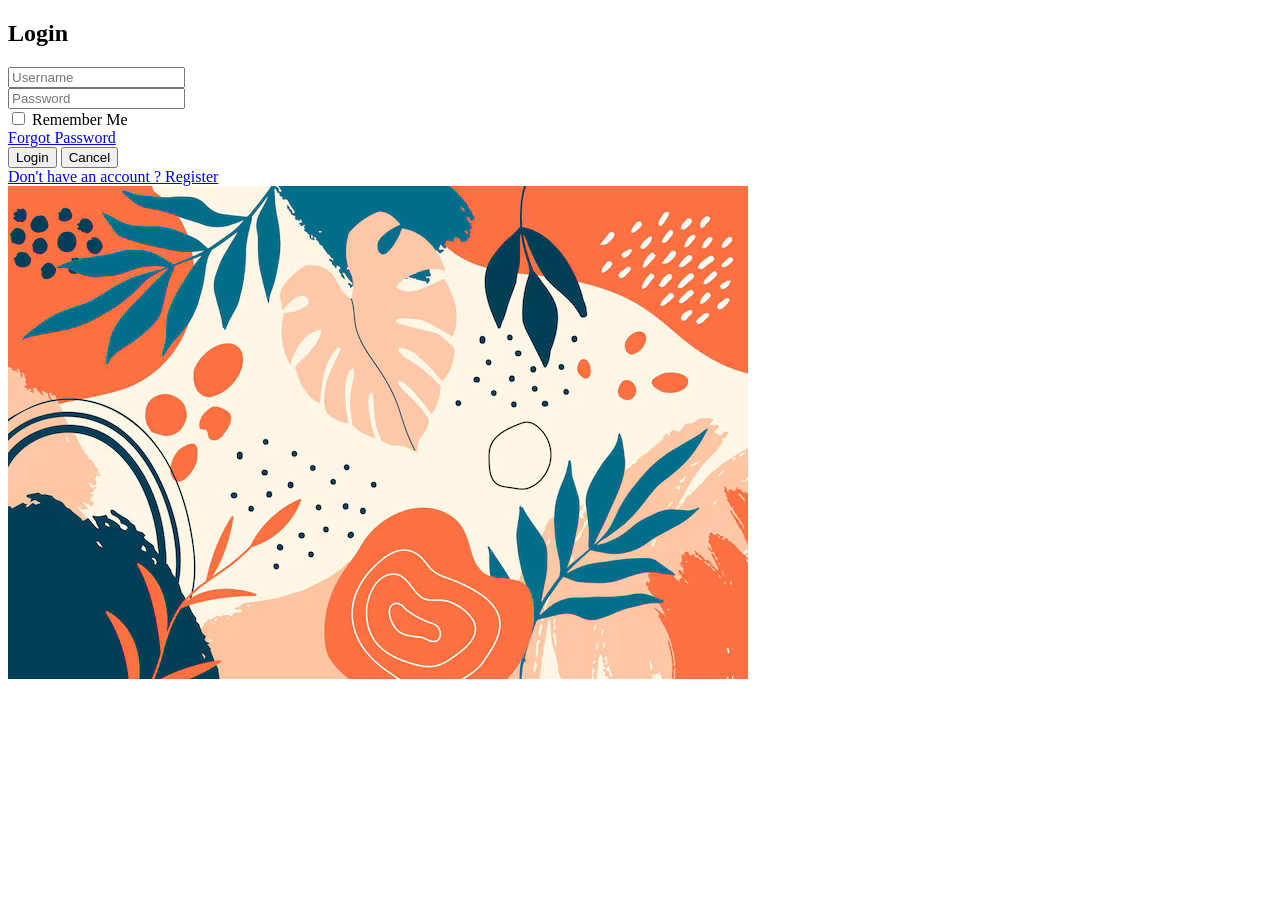
<file: Models/login2.html>
<!DOCTYPE html>
<html lang="en">
<head>
    <meta charset="UTF-8">
    <meta name="viewport" content="width=device-width, initial-scale=1.0">
    <title>Login 2</title>
</head>
<body>
    <main>
        <section class="login-form">
            <h1>Login</h1>
            <form method="POST">
                <div class="input-field">
                    <input type="text" name="username" placeholder="Username" autocomplete="username" required>
                    <br>
                    <input type="password" name="password" placeholder="Password" autocomplete="password" required>
                </div>
                <div class="additional-field">
                    <div class="remember-me">
                        <input type="checkbox" name="remember-me">
                        <label for="remember-me">Remember Me</label>
                    </div>
                    <div class="forgot-password">
                        <a href="#">Forgot Password</a>
                    </div>
                </div>
                    <div class="button-field">
                        <button class="login-btn" type="submit">
                            Login
                        </button>
                        <button class="cancel-btn" type="reset">
                            Cancel
                        </button>
                    </div>
                    <div class="rgform-link">
                        <a href="#">Don't have an account ? Register</a>
                    </div>
                    </form>
                    <div class="image">
                        <img src="/Assets/Doodle.jpg.jpg" alt="doodle art" class="image-login">
                    </div>
        </section>
    </main>
</body>
</html>
</file>
